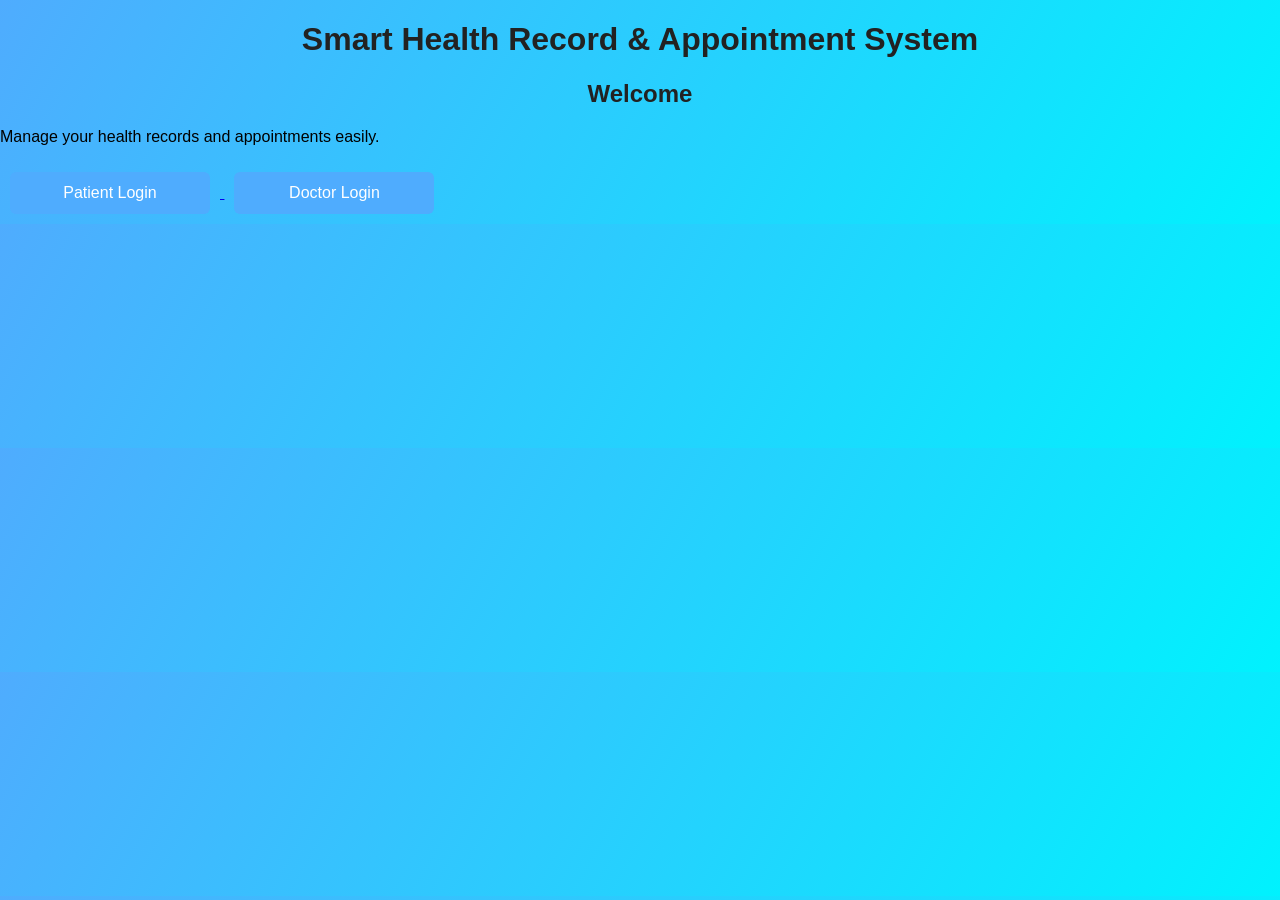
<file: index.html>
<!DOCTYPE html>
<html>
<head>
<title>Smart Health Record System</title>
<link rel="stylesheet" href="style.css">
</head>

<body>

<header>
<h1>Smart Health Record & Appointment System</h1>
</header>

<div class="container">

<h2>Welcome</h2>
<p>Manage your health records and appointments easily.</p>

<div class="buttons">

<a href="patient-login.html">
<button>Patient Login</button>
</a>

<a href="doctor-login.html">
<button>Doctor Login</button>
</a>

</div>

</div>

</body>
</html>
</file>
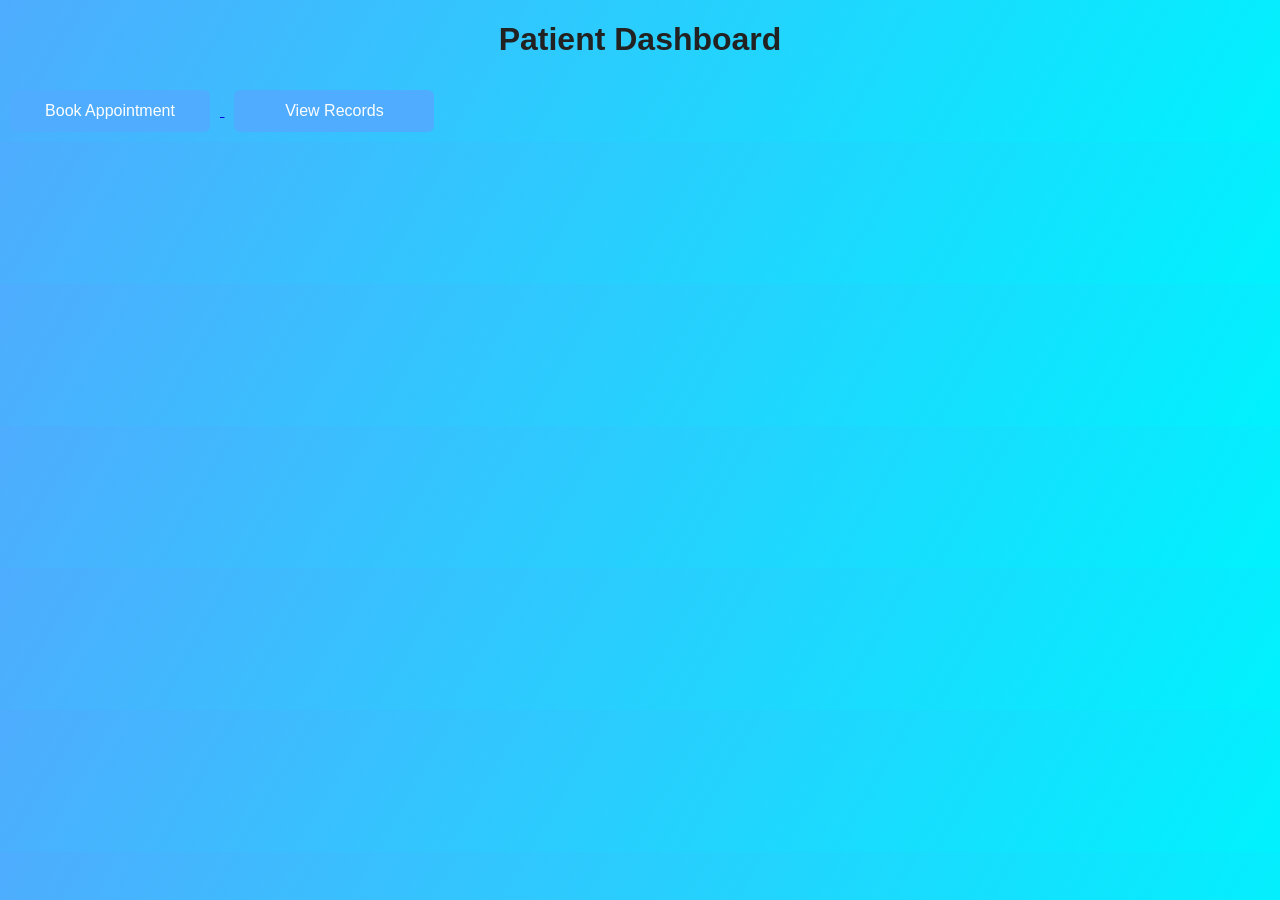
<file: PateintDashboard.html>
<!DOCTYPE html>
<html>
<head>
<title>Patient Dashboard</title>
<link rel="stylesheet" href="style.css">
</head>

<body>

<h1>Patient Dashboard</h1>

<div class="menu">

<a href="appointment.html">
<button>Book Appointment</button>
</a>

<a href="records.html">
<button>View Records</button>
</a>

</div>

</body>
</html>
</file>
<file: style.css>
body{
    margin:0;
    font-family: Arial, Helvetica, sans-serif;
    background: linear-gradient(120deg,#4facfe,#00f2fe);}
h1,h2{
    text-align:center;
    color:#222;}
form{
    background:white;
    padding:30px;
    width:400px;
    margin:100px auto;
    border-radius:10px;
    box-shadow:0 10px 25px rgba(0,0,0,0.2);}
label{
    font-weight:bold;}
input{
    width:95%;
    padding:10px;
    margin-top:8px;
    margin-bottom:15px;
    border-radius:5px;
    border:1px solid #ccc;
    font-size:14px;}
button{
    width:100%;
    padding:12px;
    background:#4facfe;
    color:white;
    border:none;
    border-radius:6px;
    font-size:16px;
    cursor:pointer;}
button:hover{
    background:#0077ff;}
table{
    width:80%;
    margin:auto;
    background:white;
    border-collapse:collapse;
    box-shadow:0 8px 20px rgba(0,0,0,0.2);}
th{
    background:#4facfe;
    color:white;
    padding:10px;}
td{
    padding:10px;
    text-align:center;
    border-bottom:1px solid #ddd;}
a button{
    width:200px;
    margin:10px;}
</file>
